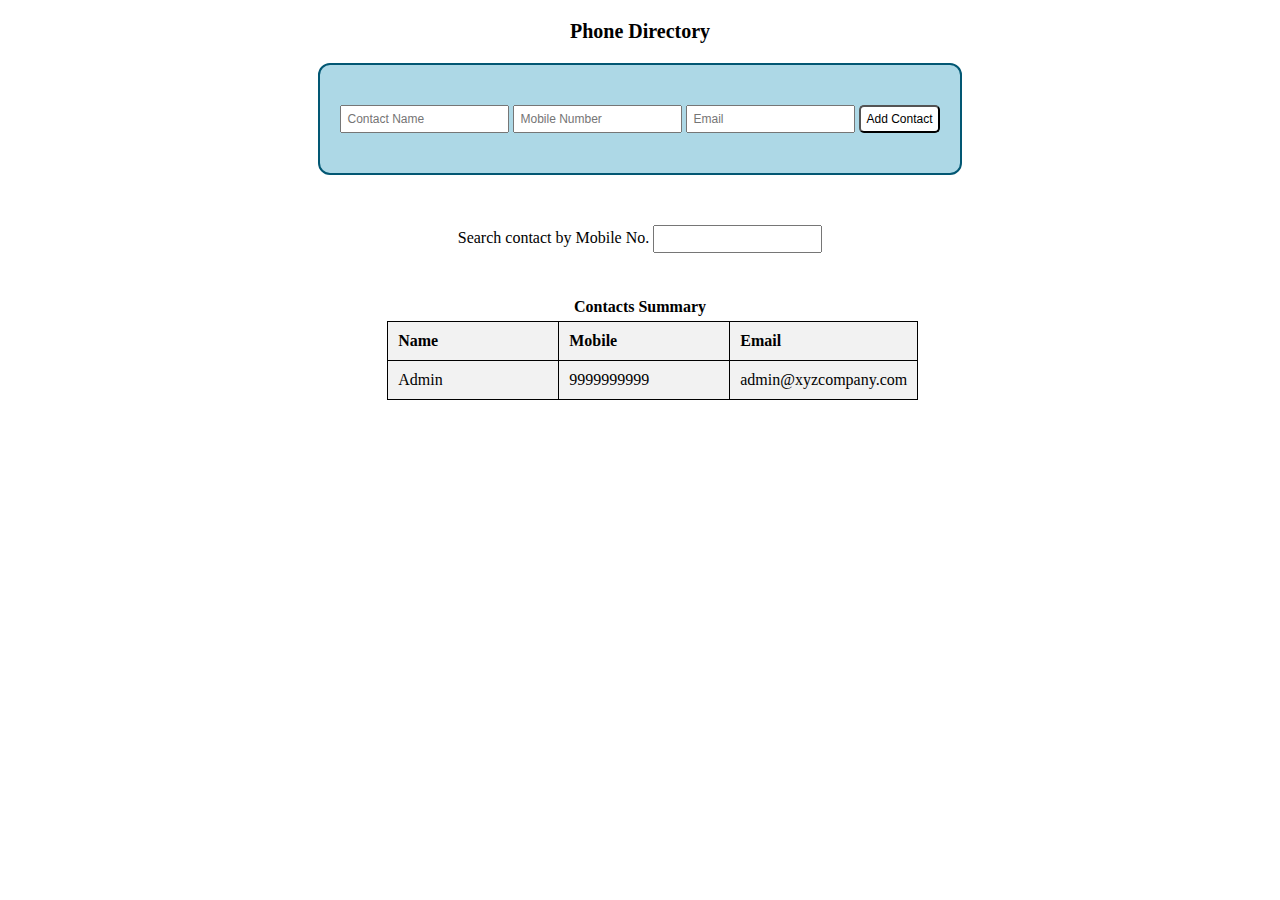
<file: problem1/index.html>
<!DOCTYPE html>
<html>
<head>
<link href="style.css" rel="stylesheet" type="text/css"/>
</head>
<body>
<div class="margin20 textCenter fs20">Phone Directory</div>
<div class="textCenter">
<div class="textCenter inputContent">
<div class="txtLeft marginTB40 fb">
<div class="txtLeft">
<input type="text" id="name" value="" placeholder="Contact Name"/>
<input type="number" maxlength="10" id="mobile" value="" placeholder="Mobile Number"/>
<input type="email" id="email" value="" placeholder="Email"/>
<input type="submit" class="btn" id="submit" value="Add Contact"/>
<div id="error" class="dn error padT10 textCenter">Invalid Input!</div>
</div>
</div>
</div>
<div class="searchbox">
<label>Search contact by Mobile No.</label>
<input type="number" id="mobile" value=""/>
</div>
<div class="marginT40 padL10 tab cursorPtr" id="contactsSummary">Contacts Summary</div>
<div id="contactSummary" class="contactSummary">
<table id="summaryTable">
<thead>
<tr>
<th id="nameColumn">Name</th>
<th>Mobile</th>
<th>Email</th>
</tr>
</thead>
<tbody>
<tr>
<td>Admin</td>
<td>9999999999</td>
<td>admin@xyzcompany.com</td>
</tr>
</tbody>
</table>
<div id="noResult" class="noResult dn">No Results Found</div>
</div>
</div>
<script>
window.contactsList = [{
name: 'Admin',
mobile: '9999999999',
email: 'admin@xyzcompany.com'
}];
</script>
<script src="script.js" type="text/javascript"></script>
</html>
</file>
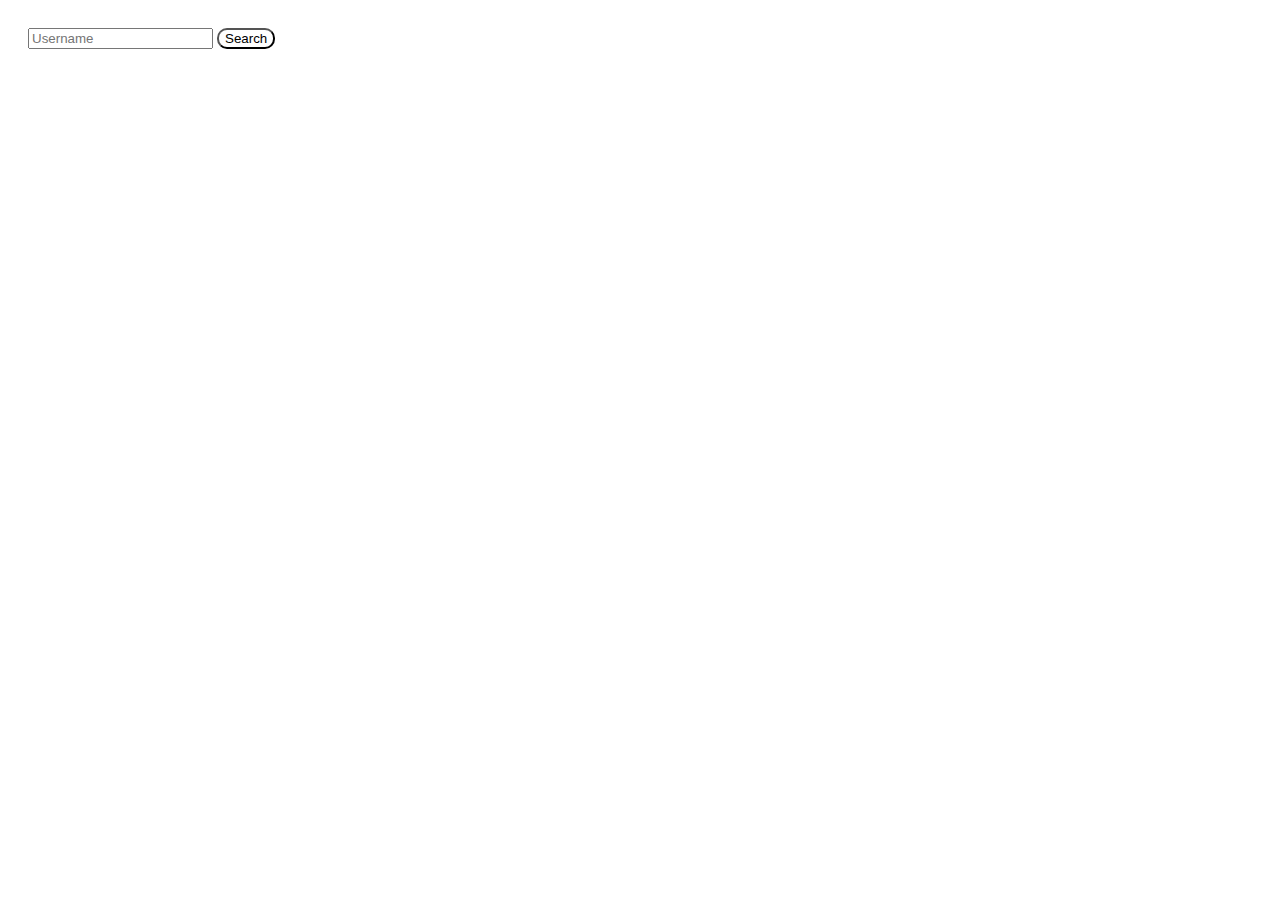
<file: problem3/index.html>
<!DOCTYPE html>
<html lang="en">
<head>
	<meta charset="UTF-8">
	<title>GitHub API</title>
	<link rel="stylesheet" href="https://stackpath.bootstrapcdn.com/bootstrap/4.1.3/css/bootstrap.min.css" integrity="sha384-MCw98/SFnGE8fJT3GXwEOngsV7Zt27NXFoaoApmYm81iuXoPkFOJwJ8ERdknLPMO" crossorigin="anonymous">
	<link href="style.css" rel="stylesheet" type="text/css"/>

</head>
<body>

	<form id="gitHubForm" class="form-inline mx-auto">
		<input id="username" class="form-control mb-5" type="text" name="username" placeholder="Username">
		<input type="submit" class="btn btn-primary ml-2 mb-5" value="Search">
	</form>
	<ul id="userRepos" class="list-group mx-auto mb-5">

	</ul>
	
	<script src="script.js"></script>
</body>
</html>
</file>
<file: problem1/style.css>
input {
  padding: 5px;
  font-size: 12px;
}
li {
  list-style: none;
}
.cursorPtr {
  cursor: pointer;
}
.dn {
  display: none;
}

.error {
  color: red;
}

.padB10 {
  padding-bottom: 10px;
}
.marginT10 {
  margin-top: 10px;
}
.marginB20 {
  margin-bottom: 20px;
}
.btn {
  padding: 5px;
  border-radius: 5px;
  background: white;
}
.btn:hover {
  cursor: pointer;
}
button:active {
  outline: none;
  border: none;
}

.fs20 {
  font-size: 20px;
  font-weight: bold;
}
.fb {
  font-weight: bold;
}
input:focus {
  outline: none !important;
}
.d-inbl {
  display: inline-block;
}
.padL10  {
  padding-left: 10px;
}
.searchbox {
    padding-top: 50px;
}
.marginT40 {
  margin-top: 40px;
}
.textCenter {
  text-align: center;
}
.margin20 {
  margin: 20px;
}
.marginT10 {
  margin-top: 10px;
}
.padT5 {
  padding-top: 5px;
}
.padT10 {
  padding-top: 5px;
}
.padL10 {
  padding-left: 10px;
}
.marginT5 {
  margin-top: 5px;
}
.marginTB40 {
  margin: 40px 0;
}
.marginT30 {
  margin-top: 30px;
}
.marginT20 {
  margin-top: 20px;
}
.txtLeft {
  text-align: left;
}
.padT10 {
  padding-top: 10px;
}
.activeTab {
  background: #4cb5f3;
  border-radius: 10px;
}
.tab {
  font-weight: bold;
  padding: 5px 25px;
}

.inputContent {
  background: lightblue;
  border: 2px solid #025773;
  padding: 0px 20px;
  display: inline-block;
  border-radius: 12px;
}

.noResult {
  color: red;
  padding-top: 10px;
}

.contactSummary {
  width: 40%;
  margin: auto;
}
table, th, td {
  border: 1px solid black;
  border-collapse: collapse;
}
th, td {
  padding: 10px;
  min-width: 150px;
  text-align: left;    
}
tr:nth-child(odd) {
  background-color: #f2f2f2;
}
</file>
<file: problem3/style.css>
.form-inline {
	width: 800px;
	padding: 20px;
}
.btn{
	border-radius: 10px;
	background-color: white;
	color: black;	
}
.list-group{
	width: 500px;
}
</file>
